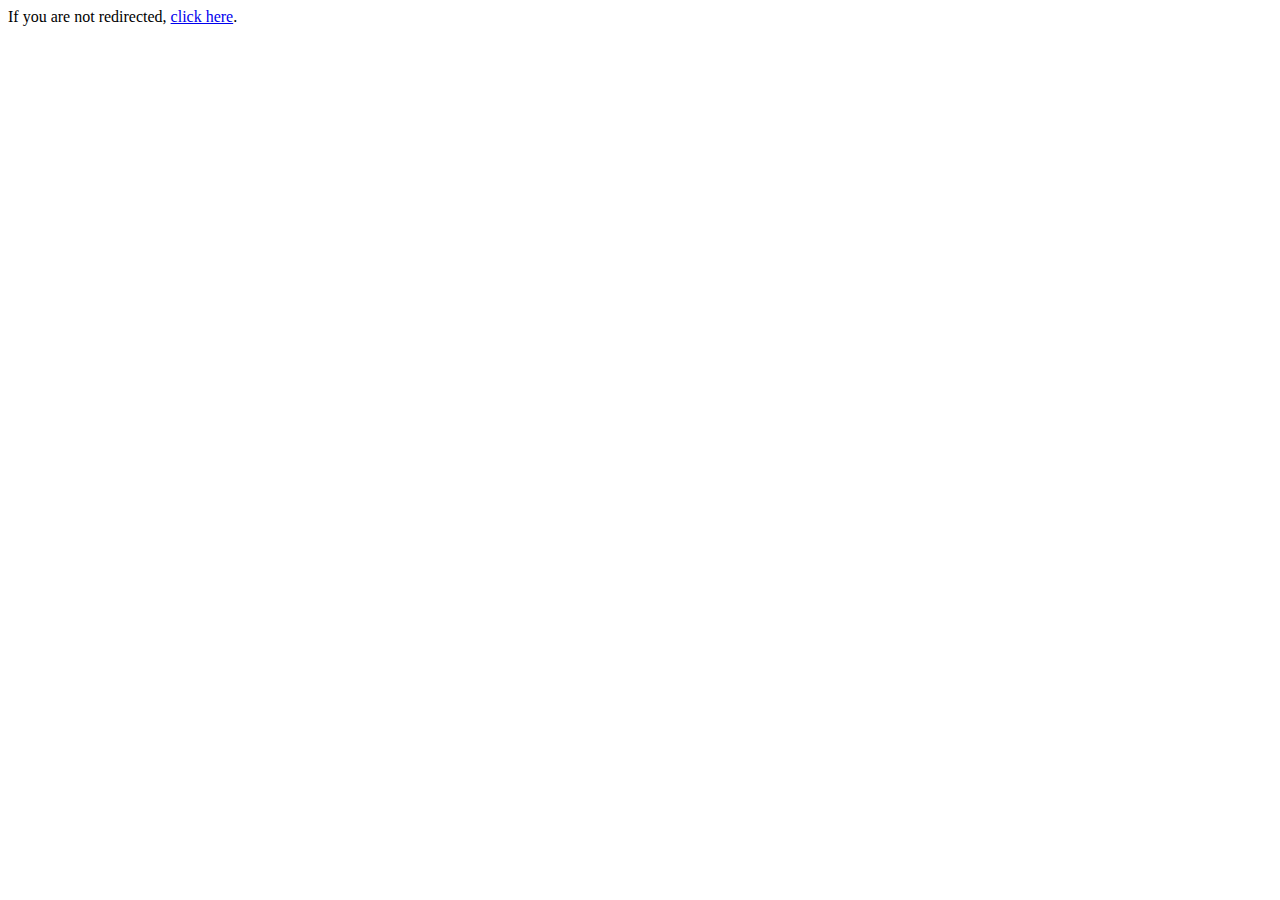
<file: index.html>
<!DOCTYPE html>
<html lang="en">
<head>
    <meta charset="UTF-8">
    <meta http-equiv="refresh" content="0;url=index.php">
    <title>Redirecting...</title>
</head>
<body>
    If you are not redirected, <a href="index.php">click here</a>.
</body>
</html>
</file>
